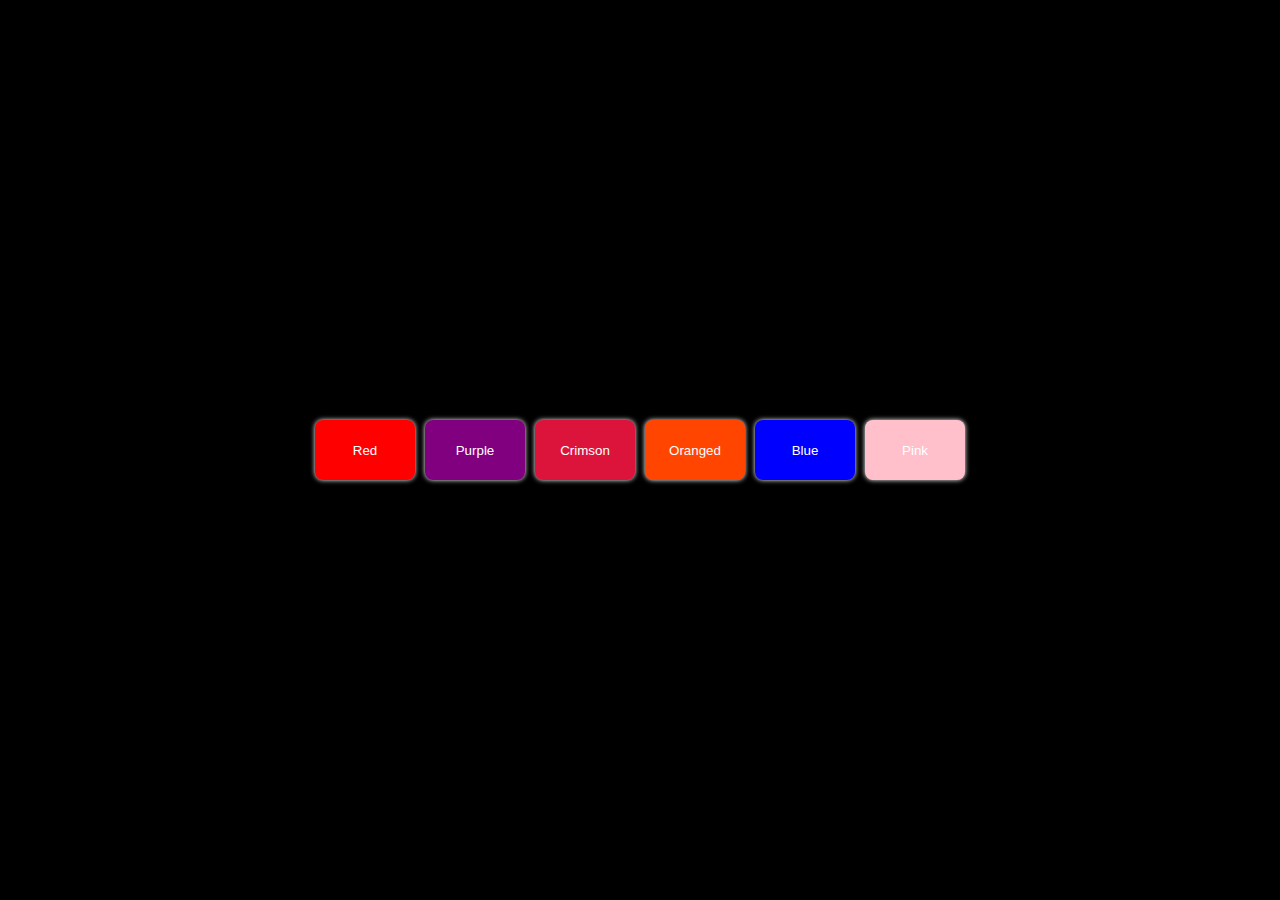
<file: Background Color Changer/index.html>
<!DOCTYPE html>
<html lang="en">
<head>
    <meta charset="UTF-8">
    <meta name="viewport" content="width=device-width, initial-scale=1.0">
    <title>Background Color Changer</title>
    <link rel="stylesheet" href="style.css">
</head>
<body>
    
    <div class="main">

        <button id="red">Red</button>
        <button id="purple">Purple</button>
        <button id="crimson">Crimson</button>
        <button id="orangered">Oranged</button>
        <button id="blue">Blue</button>
        <button id="pink">Pink</button>

    </div>

    <script src="index.js"></script>
</body>
</html>
</file>
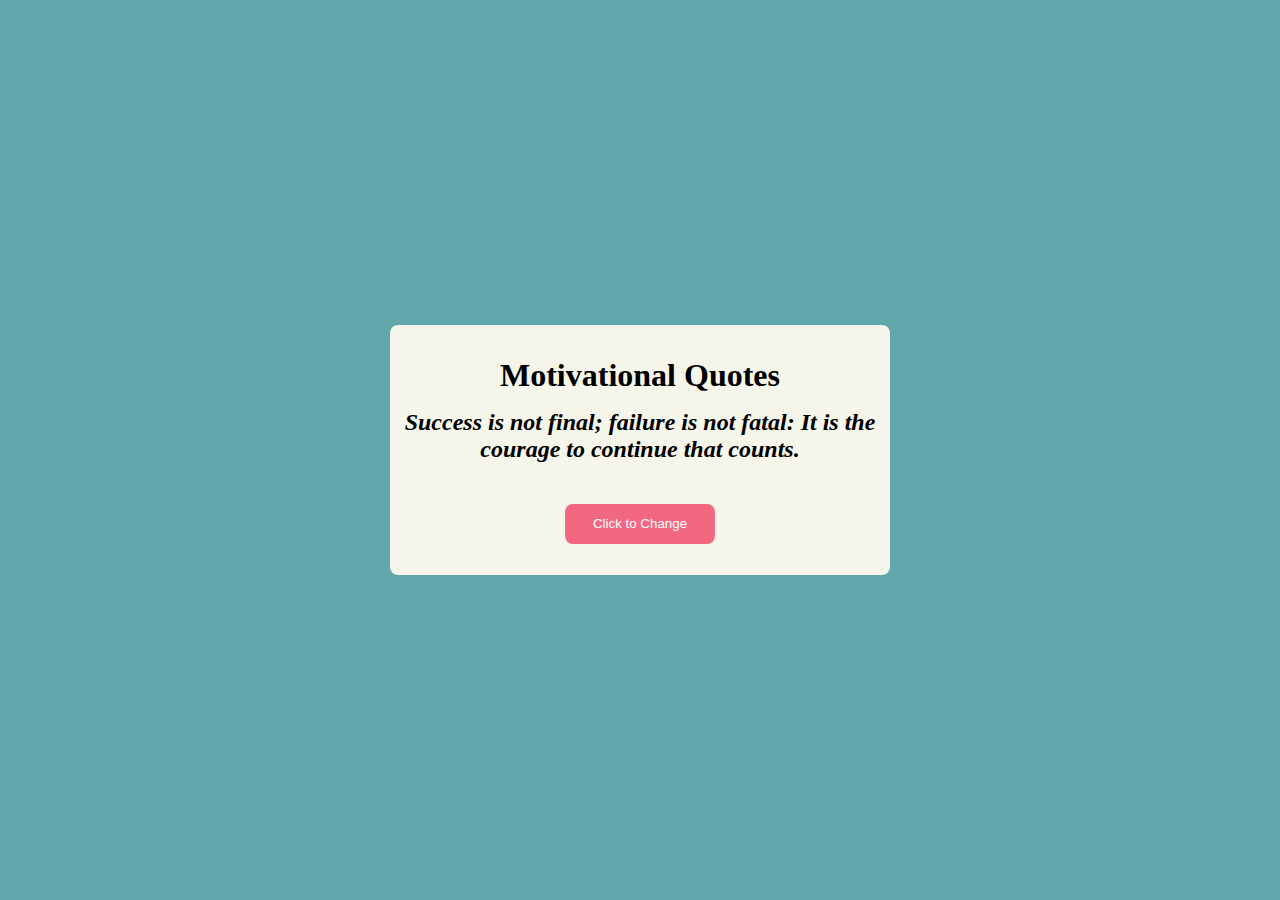
<file: Quotes Generator/index.html>
<!DOCTYPE html>
<html lang="en">
<head>
    <meta charset="UTF-8">
    <meta name="viewport" content="width=device-width, initial-scale=1.0">
    <title>Quotes Generator</title>
    <link rel="stylesheet" href="style.css">
</head>
<body>
    
    <div class="main">
        <div class="container">
            <h1>Motivational Quotes</h1>

            <h2>Success is not final; failure is not fatal: It is the courage to continue that counts.</h2>
            <button>Click to Change</button>
        </div>
    </div>

    <script src="app.js"></script>
</body>
</html>
</file>
<file: Background Color Changer/style.css>
* {
    margin: 0;
    padding: 0;
    box-sizing: border-box;
}

body {
    background-color: black;
}

.main {
    width: 100%;
    height: 100vh;
    display: flex;
    justify-content: center;
    align-items: center;
    gap: 10px;
}

button {
    width: 100px;
    height: 60px;
    outline: none;
    border: none;
    border-radius: 8px;
    box-shadow: 0px 0px 5px white;
    color: white;
}

#red {
    background-color: red;
}

#purple {
    background-color: purple;
}

#crimson {
    background-color:crimson;
}

#orangered {
    background-color: orangered;
}

#blue {
    background-color: blue;
}

#pink {
    background-color: pink;
}
</file>
<file: Quotes Generator/style.css>
* {
    margin: 0;
    padding: 0;
    box-sizing: border-box;
}

.main {
    width: 100%;
    height: 100vh;
    background-color: #60a7ab;
    display: flex;
    justify-content: center;
    align-items: center;
}

.main .container {
    width: 500px;
    height: 250px;
    background-color: #f5f5e9;
    position: relative;
    display: flex;
    flex-direction: column;
    align-items: center;
    justify-content: center;
    border-radius: 8px;
}

button {
    width: 150px;
    height: 40px;
    border: none;
    outline: none;
    background-color: #f26880;
    border-radius: 8px;
    color: white;
}

h1, h2 {
    text-align: center;
    margin-bottom: 15px;
}

h2 {
    font-style: italic;
    height: 80px;
}
</file>
